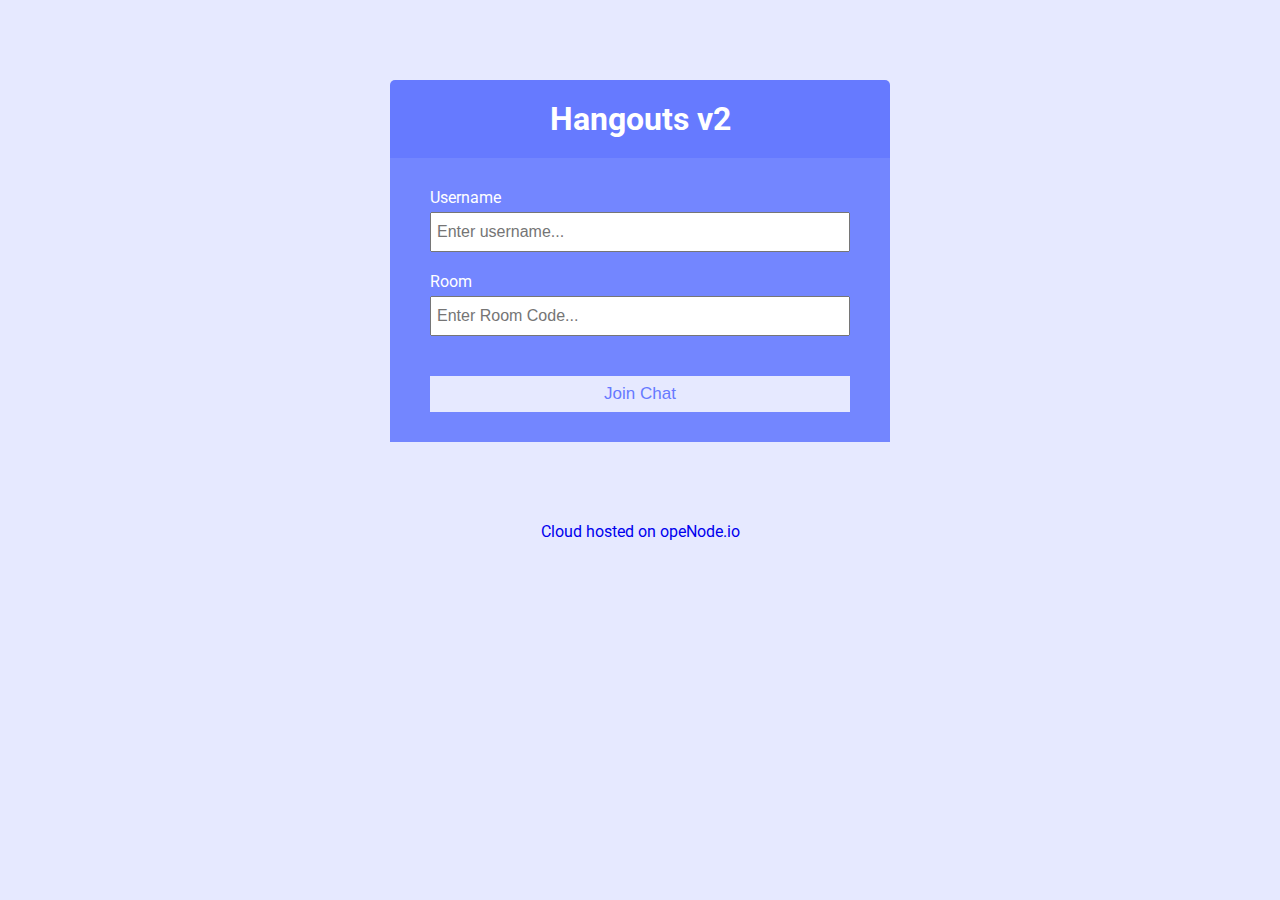
<file: public/index.html>
<!DOCTYPE html>
<html lang="en">
	<head>
		<meta charset="UTF-8" />
		<meta name="viewport" content="width=device-width, initial-scale=1.0" />
		<meta http-equiv="X-UA-Compatible" content="ie=edge" />
		<meta name="description" content="Mockup online chat in node.">
  		<meta name="keywords" content="HTML,CSS,XML,JavaScript">
		<link rel="stylesheet" href="css/style.css" />
		<link
                  rel="stylesheet"
                  href="https://cdnjs.cloudflare.com/ajax/libs/font-awesome/5.12.1/css/all.min.css"
                  integrity="sha256-mmgLkCYLUQbXn0B1SRqzHar6dCnv9oZFPEC1g1cwlkk="
                  crossorigin="anonymous"
                />
		<title>Hangouts v2</title>
	</head>
	<body>
		<div class="join-container">
			<header class="join-header">
				<h1><i class="fas fa-smile"></i> Hangouts v2</h1>
			</header>
			<main class="join-main">
				<form action="chat.html" onsubmit="genarate('username')" id="info" autocomplete="off">
					<div class="form-control">
						<label for="username">Username</label>
						<input
							type="text"
							name="username"
							id="username"
							placeholder="Enter username..."
						        maxlength="25"
							required
						/>
					</div>
					<div class="form-control">
						<label for="room">Room</label>
            					<input
              						type="text"
              						id="room"
             						name="room"
              						placeholder="Enter Room Code..."
						        maxlength="16"
              						required
            					/>
					</div>
					<button type="submit" class="btn" onclick="saveIn();" style="padding-top: 8px; padding-bottom: 8px;">Join Chat</button>
				</form>
			</main>
		</div>
	</body>
	<script>
		function getCookie(name) {
  			const value = `; ${document.cookie}`;
  			const parts = value.split(`; ${name}=`);
  			if (parts.length === 2) return parts.pop().split(';').shift();
		}
		function genarate(hiddenField) {
  			var field = document.getElementById(hiddenField);
  			field.value += " ";
		}
		function saveIn() {
  			var username = document.getElementById('username').value;
  			document.cookie = ("username=" + username + "; SameSite=None; Secure");
		}
		window.onload = function () {
			if(getCookie("username") !== undefined) {
				var username = getCookie("username");
				document.getElementById("username").value = username;
			}
		}
		</script>
		<footer><center><a href="https://www.openode.io/">Cloud hosted on opeNode.io</a></center></footer>
</html>
</file>
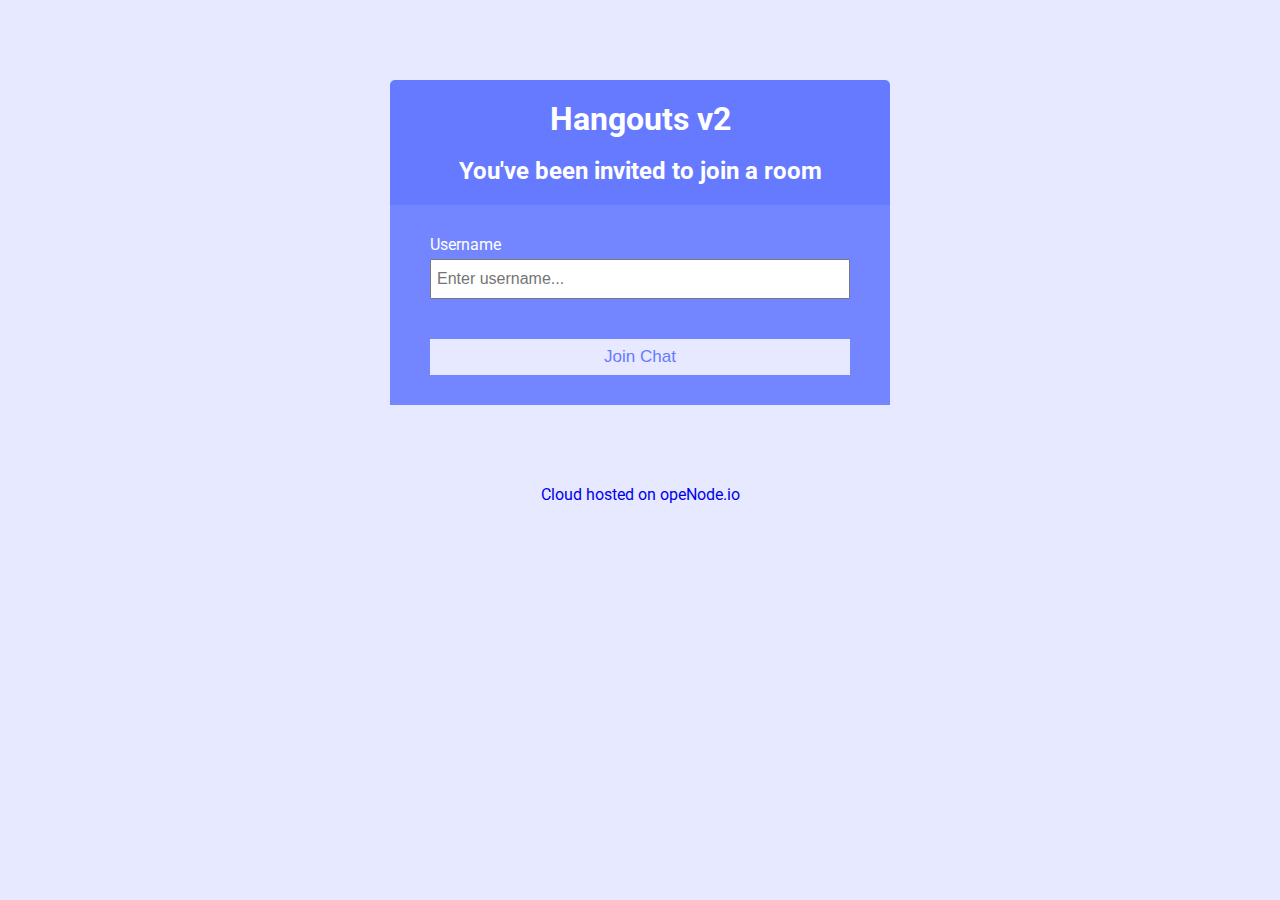
<file: public/invite.html>
<!DOCTYPE html>
<html lang="en">
	<head>
		<meta charset="UTF-8" />
		<meta name="viewport" content="width=device-width, initial-scale=1.0" />
		<meta http-equiv="X-UA-Compatible" content="ie=edge" />
		<meta name="description" content="Mockup online chat in node.">
  		<meta name="keywords" content="HTML,CSS,XML,JavaScript">
		<link rel="stylesheet" href="css/style.css" />
		<link
                  rel="stylesheet"
                  href="https://cdnjs.cloudflare.com/ajax/libs/font-awesome/5.12.1/css/all.min.css"
                  integrity="sha256-mmgLkCYLUQbXn0B1SRqzHar6dCnv9oZFPEC1g1cwlkk="
                  crossorigin="anonymous"
                />
		<title>Hangouts v2</title>
	</head>
	<body>
		<div class="join-container">
			<header class="join-header">
				<h1><i class="fas fa-smile"></i> Hangouts v2</h1><br />
                                <h2>You've been invited to join a room</h2>
			</header>
			<main class="join-main">
				<div class="form-control">
					<label for="username">Username</label>
					<input
						type="text"
						name="username"
						id="username"
						placeholder="Enter username..."
						required
					/>
				</div>
				<button type="submit" class="btn" onclick="saveIn();" style="padding-top: 8px; padding-bottom: 8px;">Join Chat</button>
			</main>
		</div>
	</body>
	<script>
                var url = new URL(window.location);
                var room = url.searchParams.get("room");
		function getCookie(name) {
  			const value = `; ${document.cookie}`;
  			const parts = value.split(`; ${name}=`);
  			if (parts.length === 2) return parts.pop().split(';').shift();
		}
		function submitInv() {
  			var username = document.getElementById('username').value;
  			window.location.href = ("/chat.html?username=" + username + "+&room=" + room);
		}
		function saveIn() {
  			var username = document.getElementById('username').value;
  			document.cookie = ("username=" + username + "; SameSite=None; Secure");
			submitInv();
		}
		window.onload = function () {
			if(getCookie("username") !== undefined) {
				var username = getCookie("username");
				document.getElementById("username").value = username;
			}
		}
		</script>
		<footer><center><a href="https://www.openode.io/">Cloud hosted on opeNode.io</a></center></footer>
</html>
</file>
<file: public/css/style.css>
@import url('https://fonts.googleapis.com/css?family=Roboto&display=swap');

:root {
	--dark-color-a: #667aff;
	--dark-color-b: #7386ff;
	--light-color: #e6e9ff;
	--success-color: #5cb85c;
	--error-color: #d9534f;
}

* {
	box-sizing: border-box;
	margin: 0;
	padding: 0;
}

body {
	font-family: 'Roboto', sans-serif;
	font-size: 16px;
	background: var(--light-color);
	margin: 15px;
}

ul {
	list-style: none;
}

a {
	text-decoration: none;
}

.btn {
	cursor: pointer;
	padding: 5px 15px;
	background: var(--light-color);
	color: var(--dark-color-a);
	border: 0;
	font-size: 17px;
}

/* Chat Page */

.chat-container {
	max-width: 1100px;
	max-height: 600px;
	background: #fff;
	margin: 30px auto;
	overflow: hidden;
}

.chat-header {
	background: var(--dark-color-a);
	color: #fff;
	border-top-left-radius: 5px;
	border-top-right-radius: 5px;
	padding: 15px;
	display: flex;
	align-items: center;
	justify-content: space-between;
}

.chat-main {
	display: grid;
	grid-template-columns: 1fr 3fr;
}

.chat-sidebar {
	background: var(--dark-color-b);
	color: #fff;
	padding: 20px 20px 60px;
	max-height: 295px;
	overflow-y: scroll;
}

.chat-sidebar h2 {
	font-size: 20px;
	background: rgba(0, 0, 0, 0.1);
	padding: 10px;
	margin-bottom: 20px;
	min-height: 38px;
}

.chat-sidebar h3 {
	margin-bottom: 15px;
}

.chat-sidebar ul li {
	padding: 10px 0;
}

.chat-messages {
	padding: 30px;
	max-height: 295px;
	max-width: 825px;
	overflow-y: scroll;
}

.chat-messages .message {
	padding: 10px;
	margin-bottom: 15px;
	background-color: var(--light-color);
	border-radius: 5px;
	overflow-wrap: break-word;
}

.chat-messages .message .meta {
	font-size: 15px;
	font-weight: bold;
	color: var(--dark-color-b);
	opacity: 0.7;
	margin-bottom: 7px;
}

.chat-messages .message .meta span {
	color: #777;
}

.chat-form-container {
	padding: 20px 30px;
	background-color: var(--dark-color-a);
}

.chat-form-container form {
	display: flex;
}

.chat-form-container input[type='text'] {
	font-size: 16px;
	padding: 5px;
	height: 40px;
	flex: 1;
	border: none;
}

#toggleName {
	float: right;
	cursor: pointer;
	font-size: 20px;
	color: white;
	z-index: 999;
}

#room-name-text {
	border: none;
	outline: none; 
	background-color: transparent;
	font-size: 16px;
	color: white;
	position: absolute;
	max-width: calc(20% - 80px);
	letter-spacing: 0.1px;
}

/* Join Page */
.join-container {
	max-width: 500px;
	margin: 80px auto;
	color: #fff;
}

.join-header {
	text-align: center;
	padding: 20px;
	background: var(--dark-color-a);
	border-top-left-radius: 5px;
	border-top-right-radius: 5px;
}

.join-main {
	padding: 30px 40px;
	background: var(--dark-color-b);
}

.join-main p {
	margin-bottom: 20px;
}

.join-main .form-control {
	margin-bottom: 20px;
}

.join-main label {
	display: block;
	margin-bottom: 5px;
}

.join-main input[type='text'] {
	font-size: 16px;
	padding: 5px;
	height: 40px;
	width: 100%;
}

.join-main select {
	font-size: 16px;
	padding: 5px;
	height: 40px;
	width: 100%;
}

.join-main .btn {
	margin-top: 20px;
	width: 100%;
}

@media (max-width: 700px) {
	.chat-main {
		display: block;
	}

	.chat-sidebar {
		display: none;
	}
}
</file>
